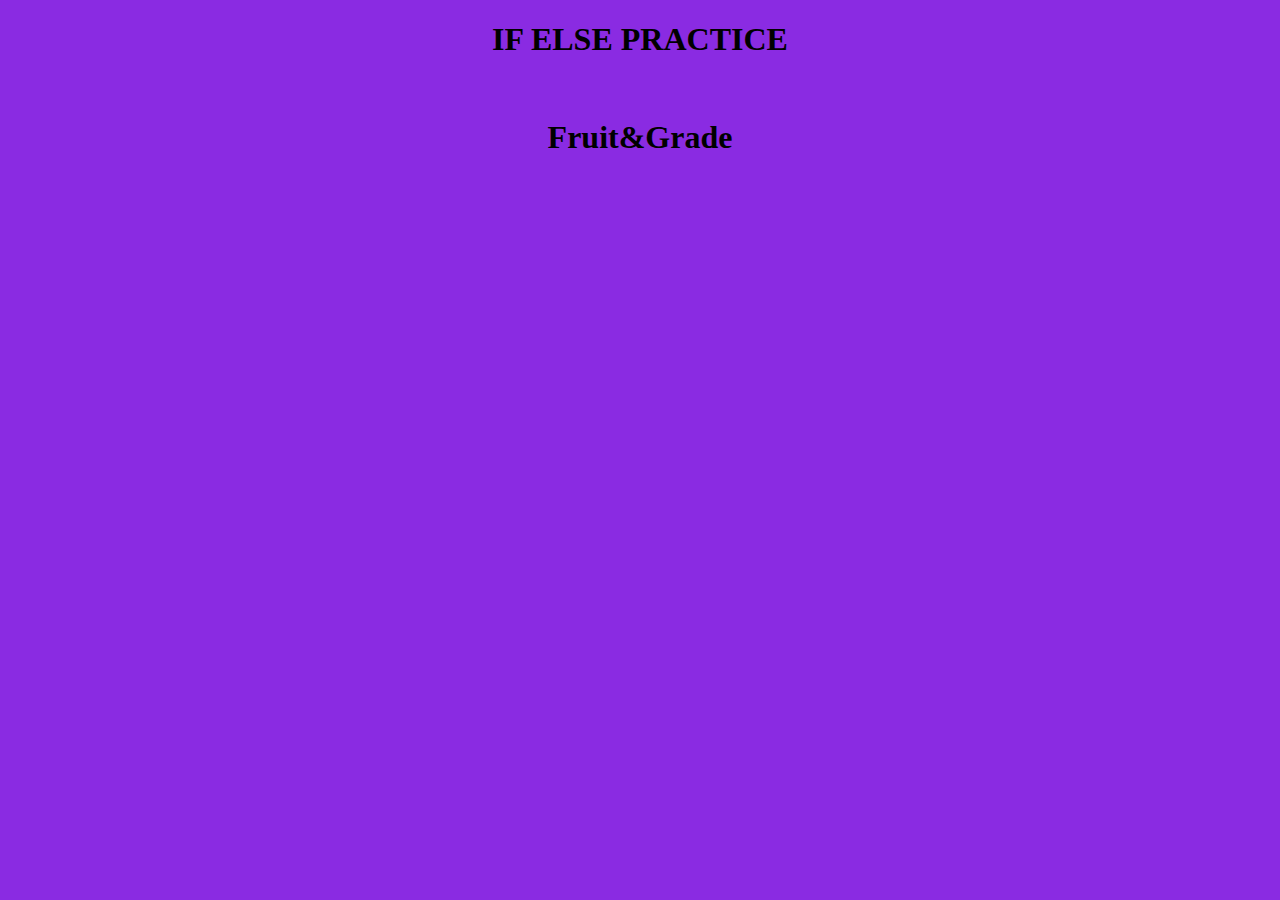
<file: if else/index.html>
<!DOCTYPE html>
<html lang="en">
<head>
    <meta charset="UTF-8">
    <meta name="viewport" content="width=device-width, initial-scale=1.0">
    <link rel="stylesheet" href="./style.css">
    <title>If Else</title>
</head>
<body>
    <h1>IF ELSE PRACTICE</h1> <br>
    <h1>Fruit&Grade</h1>


    <script src="./index.js"></script>
</body>
</html>
</file>
<file: if else/style.css>
body{
    background-color: blueviolet;
}
h1{
    text-align: center;
    color: black;
}
</file>
